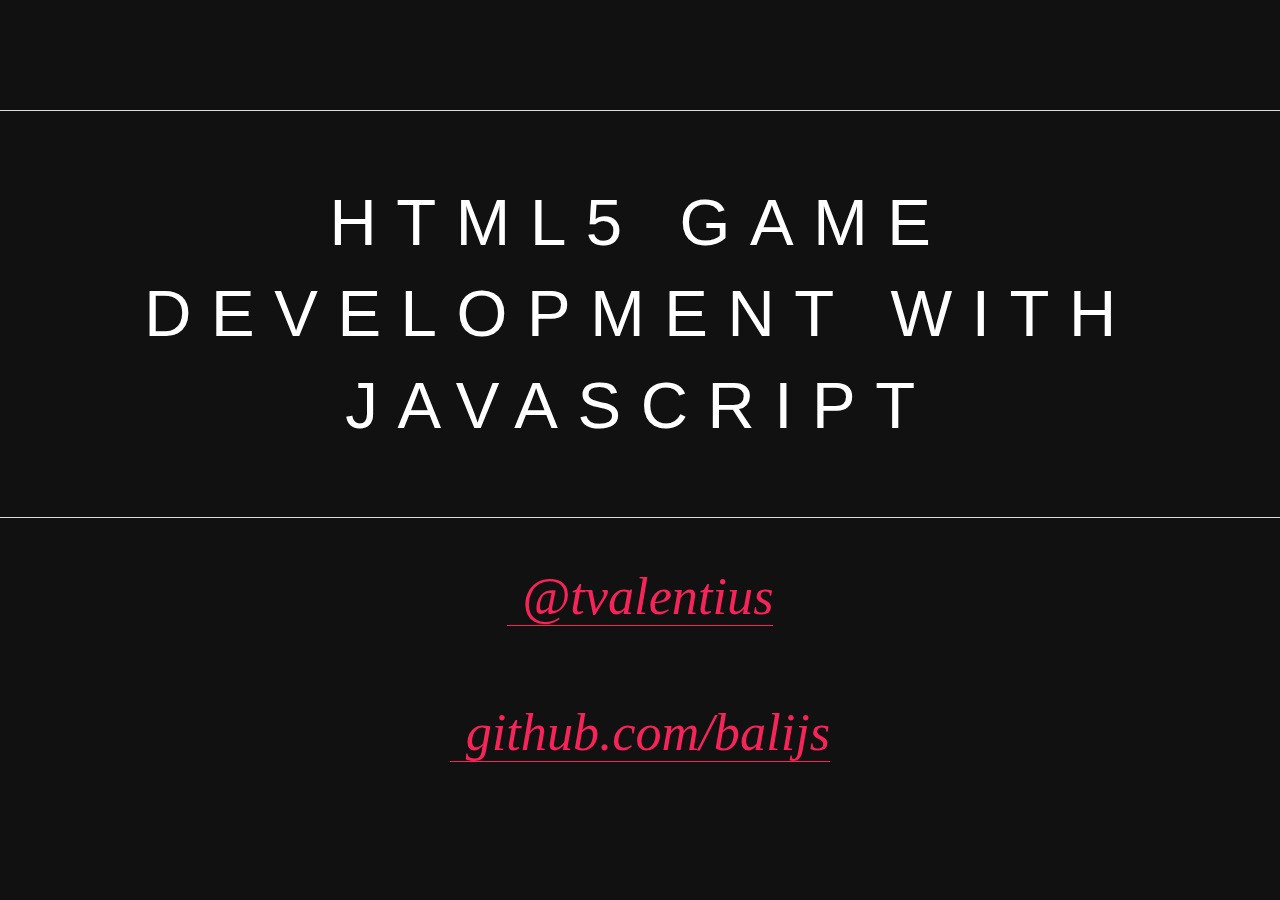
<file: slides/meetup-dec-2015/index.html>
<!DOCTYPE html>
<!-- saved from url=(0022)http://localhost:8080/ -->
<html hola_ext_inject="disabled"><head><meta http-equiv="Content-Type" content="text/html; charset=UTF-8"><style type="text/css">/*! normalize.css v3.0.0 | MIT License | git.io/normalize */html{font-family:sans-serif;-ms-text-size-adjust:100%;-webkit-text-size-adjust:100%}body{margin:0}article,aside,details,figcaption,figure,footer,header,hgroup,main,nav,section,summary{display:block}audio,canvas,progress,video{display:inline-block;vertical-align:baseline}audio:not([controls]){display:none;height:0}[hidden],template{display:none}a{background:0 0}a:active,a:hover{outline:0}abbr[title]{border-bottom:1px dotted}b{font-weight:700}dfn{font-style:italic}h1{font-size:2em}mark{background:#ff0;color:#000}small{font-size:80%}sub,sup{font-size:75%;line-height:0;position:relative;vertical-align:baseline}sup{top:-.5em}sub{bottom:-.25em}img{border:0}svg:not(:root){overflow:hidden}figure{margin:1em 40px}hr{box-sizing:content-box}pre{overflow:auto}code,kbd,pre,samp{font-size:1em}kbd,pre,samp{font-family:monospace,monospace}button,input,optgroup,select,textarea{color:inherit;font:inherit;margin:0}button{overflow:visible}button,select{text-transform:none}button,html input[type="button"],input[type="reset"],input[type="submit"]{-webkit-appearance:button;cursor:pointer}button[disabled],html input[disabled]{cursor:default}button::-moz-focus-inner,input::-moz-focus-inner{border:0;padding:0}input{line-height:normal}input[type="checkbox"],input[type="radio"]{box-sizing:border-box;padding:0}input[type="number"]::-webkit-inner-spin-button,input[type="number"]::-webkit-outer-spin-button{height:auto}input[type="search"]{-webkit-appearance:textfield;box-sizing:content-box}input[type="search"]::-webkit-search-cancel-button,input[type="search"]::-webkit-search-decoration{-webkit-appearance:none}fieldset{border:1px solid silver;margin:0 2px;padding:.35em .625em .75em}legend{border:0;padding:0}textarea{overflow:auto}optgroup{font-weight:700}table{border-collapse:collapse;border-spacing:0}td,th,*{padding:0}*{margin:0}html{-webkit-text-size-adjust:auto;-ms-text-size-adjust:auto;text-size-adjust:auto}.bespoke-parent{font-size:1.5em;background:#111;color:#ddd;font-family:futura,helvetica,arial,arial,sans-serif;overflow:hidden;text-align:center;-webkit-transition:background 1s ease;transition:background 1s ease;background-position:50% 50%}.bespoke-parent,.bespoke-scale-parent{position:absolute;top:0;left:0;right:0;bottom:0}.bespoke-scale-parent{pointer-events:none;z-index:1}.bespoke-scale-parent .bespoke-active{pointer-events:auto}.bespoke-slide{-webkit-transition:opacity .5s ease;transition:opacity .5s ease;width:940px;height:480px;position:absolute;top:50%;left:50%;margin-left:-470px;margin-top:-240px;display:-webkit-box;display:-webkit-flex;display:-ms-flexbox;display:flex;-webkit-box-orient:vertical;-webkit-box-direction:normal;-webkit-flex-direction:column;-ms-flex-direction:column;flex-direction:column;-webkit-box-pack:center;-webkit-justify-content:center;-ms-flex-pack:center;justify-content:center;-webkit-box-align:center;-webkit-align-items:center;-ms-flex-align:center;align-items:center;z-index:1}.bespoke-active{-webkit-transition-delay:.5s;transition-delay:.5s}.bespoke-active[data-bespoke-backdrop]{-webkit-transition-delay:.75s;transition-delay:.75s}.bespoke-inactive{opacity:0;pointer-events:none}.bespoke-backdrop{-webkit-transition:opacity 1s ease;position:absolute;top:0;left:0;right:0;bottom:0}.bespoke-progress-parent{position:absolute;top:0;left:0;right:0;height:.3vw;z-index:1}.bespoke-progress-bar{background:#ddd;position:absolute;top:0;left:0;height:100%;-webkit-transition:width 1s ease;transition:width 1s ease}.bespoke-bullet{-webkit-transition:opacity .3s ease;transition:opacity .3s ease}.bespoke-bullet-inactive{opacity:0}strong{font-weight:400}hr{width:50%;margin:1rem auto;height:1px;border:0;background:#ddd}h3,p,li{padding-left:20px;padding-right:20px}h3,h4,p,li,pre{font-weight:200}h1{line-height:1.4em;padding:1em;border:1px solid #ddd;border-left-width:0;border-right-width:0;min-width:8em}h1,h2{letter-spacing:.3em;text-transform:uppercase;font-weight:400;margin:.17em 0;position:relative}h2{line-height:1.1em;padding:0 0 0 .3em}h3{font-family:didot,times new roman,serif;font-style:italic;font-size:1.2em;line-height:1.6em;margin:.5em 0}h4{text-transform:uppercase;font-size:.8em;line-height:1.8em;letter-spacing:.3em;margin:1em 0}ul,ol{padding:0;margin:0;text-align:left}li{list-style:none;margin:.2em;font-style:normal;-webkit-transform:translateX(-6px);-ms-transform:translateX(-6px);transform:translateX(-6px)}li:before{content:'\2014';margin-right:4px}pre{background:none!important}code{font-family:prestige elite std,consolas,courier new,monospace!important;font-style:normal;font-weight:200!important;text-align:left}a{padding-left:.3em;color:currentColor;text-decoration:none;border-bottom:1px solid currentColor}.emphatic{background:#f30}.single-words{word-spacing:9999px;line-height:2.9em;overflow:hidden}.bespoke-backdrop{opacity:0;-webkit-transition:opacity 1s ease,-webkit-transform 6s ease;transition:opacity 1s ease,transform 6s ease;background-size:cover;background-position:50% 50%;-webkit-transform:translateZ(0)scale(1.3);transform:translateZ(0)scale(1.3)}.bespoke-backdrop-active,.bespoke-backdrop-before{-webkit-transform:translateZ(0);transform:translateZ(0)}.bespoke-backdrop-before{-webkit-transition-delay:.2s;transition-delay:.2s}.bespoke-backdrop-active{opacity:.5}</style>
    <meta charset="utf-8">
    <meta name="viewport" content="width=device-width, initial-scale=1, maximum-scale=1">
    <title>HTML5 Game Development with Javascript</title>
    <link rel="stylesheet" type="text/css" href="./HTML5 Game Development with Javascript_files/build.css">
  </head>
  <body>
    <article class="bespoke-parent">
      <section class="bespoke-slide bespoke-active" style="zoom: 0.958511;">
        <h1>HTML5 Game Development with Javascript</h1>
        <h3><a href="https://www.twitter.com/tvalentius">@tvalentius</a></h3>
        <h3><a href="https://github.com/BaliJS">github.com/balijs</a></h3>
      </section>
      <section class="bespoke-slide bespoke-inactive bespoke-after bespoke-after-1" style="zoom: 0.958511;">
        <h2 class="About">BaliJS</h2>
        <h3 class="a">regional Javascript community for Bali</h3>
      </section>
      <section class="bespoke-slide bespoke-inactive bespoke-after bespoke-after-2" style="zoom: 0.958511;">
        <h2>Who</h2>
        <h3>Trimikha Valentius</h3>
        <ul>
          <li class="block"><img src="./HTML5 Game Development with Javascript_files/avatar.jpg" width="300"></li>
          <li>Github : <a href="https://github.com/tvalentius">https://github.com/tvalentius</a></li>
          <li>Twitter : <a href="https://twitter.com/tvalentius">@tvalentius</a></li>
          <li>Linkedin : <a href="https://id.linkedin.com/in/tvalentius"> https://id.linkedin.com/in/tvalentius </a></li>
          <li>Website : <a href="http://www.tvalentius.io/"> tvalentius.com </a></li>
        </ul>
      </section>
      <section class="bespoke-slide bespoke-inactive bespoke-after bespoke-after-3" style="zoom: 0.958511;">
        <h2>Special Thanks</h2>
        <h3 class="block"><img src="./HTML5 Game Development with Javascript_files/dilo.jpg" width="300"></h3>
        <h3>For hosting the event</h3>
        <h3><a href="http://denpasar.dilo.id/">http://denpasar.dilo.id/</a></h3>
      </section>
      <section class="bespoke-slide bespoke-inactive bespoke-after bespoke-after-4" style="zoom: 0.958511;">
        <h2>Why HTML5 Games ?</h2>
        <ul>
          <li>Reach wide audience</li>
          <li>Relatively easy and short time to develop compared to building native game apps</li>
          <li>Lot's of free and open source tools</li>
        </ul>
      </section>
      <section class="bespoke-slide bespoke-inactive bespoke-after bespoke-after-5" style="zoom: 0.958511;">
        <h1>How to develop HTML5 Games</h1>
      </section>
      <section class="bespoke-slide bespoke-inactive bespoke-after bespoke-after-6" style="zoom: 0.958511;">
        <h2>Using minimalist editors tool</h2>
        <h3 class="inline-block"><img src="./HTML5 Game Development with Javascript_files/construct2_logo.png" width="250">  <img src="./HTML5 Game Development with Javascript_files/gms_logo.png" width="250">  </h3>
        <ul>
          <li>Construct 2</li>
          <li>Game Maker Studio</li>
        </ul>
      </section>
      <section class="bespoke-slide bespoke-inactive bespoke-after bespoke-after-7" style="zoom: 0.958511;">
        <h2>Cross-platform tools</h2>
        <h3 class="inline-block"><img src="./HTML5 Game Development with Javascript_files/haxe_openfl_logo.jpg" width="250">  <img src="./HTML5 Game Development with Javascript_files/unity_logo.png" width="250">  </h3>
        <ul>
          <li>Haxe / OpenFL</li>
          <li>Unity </li>
        </ul>
      </section>
      <section class="bespoke-slide bespoke-inactive bespoke-after bespoke-after-8" style="zoom: 0.958511;">
        <h2>Pure Javascript with Libraries</h2>
        <h3 class="inline-block"><img src="./HTML5 Game Development with Javascript_files/phaser_logo.png" width="250">  <img src="./HTML5 Game Development with Javascript_files/createjs_logo.png" width="250">  </h3>
        <ul>
          <li>PhaserJS</li>
          <li>CreateJS</li>
        </ul>
      </section>
      <section class="bespoke-slide bespoke-inactive bespoke-after bespoke-after-9" style="zoom: 0.958511;">
        <h1>How to earn money from HTML5 Games ?</h1>
      </section>
      <section class="bespoke-slide bespoke-inactive bespoke-after bespoke-after-10" style="zoom: 0.958511;">
        <h2>Monetize</h2>
        <ul>
          <li>Game sponsorship</li>
          <li>Sell game as a stock</li>
          <li>Self Publish (ads)</li>
        </ul>
      </section>
      <section class="bespoke-slide bespoke-inactive bespoke-after bespoke-after-11" style="zoom: 0.958511;">
        <h2>Links</h2>
        <ul class="all">
          <li><a href="http://www.phaser.io/"> PhaserJS </a></li>
          <li><a href="http://www.openfl.org/">OpenFL</a></li>
          <li><a href="http://www.html5gamedevs.com/forum/14-phaser/">Phaser's forum</a></li>
          <li><a href="http://www.ludumdare.com/">Ludum Dare</a> (48h game jam)</li>
          <li><a href="http://gamedevelopment.tutsplus.com/articles/1gam-how-to-succeed-at-making-one-game-a-month--gamedev-3695">One game a month</a> (article)</li>
          <li><a href="http://www.truevalhalla.com/blog/list-of-html5-game-publishers-sponsors">List of game publishers/sponsor</a></li>
          <li><a href="http://www.photonstorm.com/game-development/business/insert-coin-to-continue-the-html5-game-sponsorship-market">HTML5 Games monetization (PhotonStorm)</a></li>
          
        </ul>
      </section>
      <section class="bespoke-slide bespoke-inactive bespoke-after bespoke-after-12" style="zoom: 0.958511;">
        <h1>Thanks!</h1>
        <h3>Questions?</h3>
      </section>
    <div class="bespoke-progress-parent"><div class="bespoke-progress-bar" style="width: 0%;"></div></div></article>
    <script src="./HTML5 Game Development with Javascript_files/build.js"></script>
  
<script type="text/javascript">document.write('<script src="' + (location.protocol || 'http:') + '//' + (location.hostname || 'localhost') + ':35729/livereload.js?snipver=1" type="text/javascript"><\/script>')</script><script src="./HTML5 Game Development with Javascript_files/livereload.js" type="text/javascript"></script>
<script>
  (function(i,s,o,g,r,a,m){i['GoogleAnalyticsObject']=r;i[r]=i[r]||function(){
  (i[r].q=i[r].q||[]).push(arguments)},i[r].l=1*new Date();a=s.createElement(o),
  m=s.getElementsByTagName(o)[0];a.async=1;a.src=g;m.parentNode.insertBefore(a,m)
  })(window,document,'script','//www.google-analytics.com/analytics.js','ga');

  ga('create', 'UA-33095308-6', 'auto');
  ga('send', 'pageview');

</script>

</body></html>
</file>
<file: slides/meetup-dec-2015/HTML5 Game Development with Javascript_files/build.css>
/**
 * okaidia theme for JavaScript, CSS and HTML
 * Loosely based on Monokai textmate theme by http://www.monokai.nl/
 * @author ocodia
 */

code[class*="language-"],
pre[class*="language-"] {
	color: #f8f8f2;
	text-shadow: 0 1px rgba(0, 0, 0, 0.3);
	font-family: Consolas, Monaco, 'Andale Mono', 'Ubuntu Mono', monospace;
	direction: ltr;
	text-align: left;
	white-space: pre;
	word-spacing: normal;
	word-break: normal;
	word-wrap: normal;
	line-height: 1.5;

	-moz-tab-size: 4;
	tab-size: 4;

	-webkit-hyphens: none;
	-moz-hyphens: none;
	-ms-hyphens: none;
	hyphens: none;
}

/* Code blocks */
pre[class*="language-"] {
	padding: 1em;
	margin: .5em 0;
	overflow: auto;
	border-radius: 0.3em;
}

:not(pre) > code[class*="language-"],
pre[class*="language-"] {
	background: #272822;
}

/* Inline code */
:not(pre) > code[class*="language-"] {
	padding: .1em;
	border-radius: .3em;
	white-space: normal;
}

.token.comment,
.token.prolog,
.token.doctype,
.token.cdata {
	color: slategray;
}

.token.punctuation {
	color: #f8f8f2;
}

.namespace {
	opacity: .7;
}

.token.property,
.token.tag,
.token.constant,
.token.symbol,
.token.deleted {
	color: #f92672;
}

.token.boolean,
.token.number {
	color: #ae81ff;
}

.token.selector,
.token.attr-name,
.token.string,
.token.char,
.token.builtin,
.token.inserted {
	color: #a6e22e;
}

.token.operator,
.token.entity,
.token.url,
.language-css .token.string,
.style .token.string,
.token.variable {
	color: #f8f8f2;
}

.token.atrule,
.token.attr-value,
.token.function {
	color: #e6db74;
}

.token.keyword {
	color: #66d9ef;
}

.token.regex,
.token.important {
	color: #fd971f;
}

.token.important,
.token.bold {
	font-weight: bold;
}
.token.italic {
	font-style: italic;
}

.token.entity {
	cursor: help;
}

a {
  color: #f62459;
}
h1,
h2 {
  color: #fff;
}
pre,
code {
  font-family: "Source Code Pro", Consolas, Courier, monospace !important;
}
h2 + p,
h1 + p,
h3 + p,
h2 + ul,
h2 + img {
  margin-top: 1em;
}
h2 {
  line-height: 1.3em;
}
h3 {
  font-size: 1.6em;
}
p,
li {
  -webkit-font-smoothing: antialiased;
}
p {
  font-size: 1.5em;
}
li {
  font-size: 1.3em;
}
li li {
  font-size: 0.8em;
}
iframe {
  border: 0;
}
li.block::before {
  content: '';
}
li.block {
  text-align: center;
}
.bespoke-bullet-active {
  opacity: 1;
}
.bespoke-bullet-inactive {
  opacity: 0;
}
.all .bespoke-bullet-inactive {
  opacity: 1;
}
.bespoke-bullet {
  -webkit-transition: opacity 0.3s ease;
  transition: opacity 0.3s ease;
}
.phaser-logo {
  background: url("../images/phaser_logo.png") center center;
  background-size: cover;
}
.phaser-logo.bespoke-backdrop-active {
  opacity: 0.2;
}
#demo-game {
  height: 600px;
}
#demo-game iframe {
  margin-top: 20px;
}
</file>
